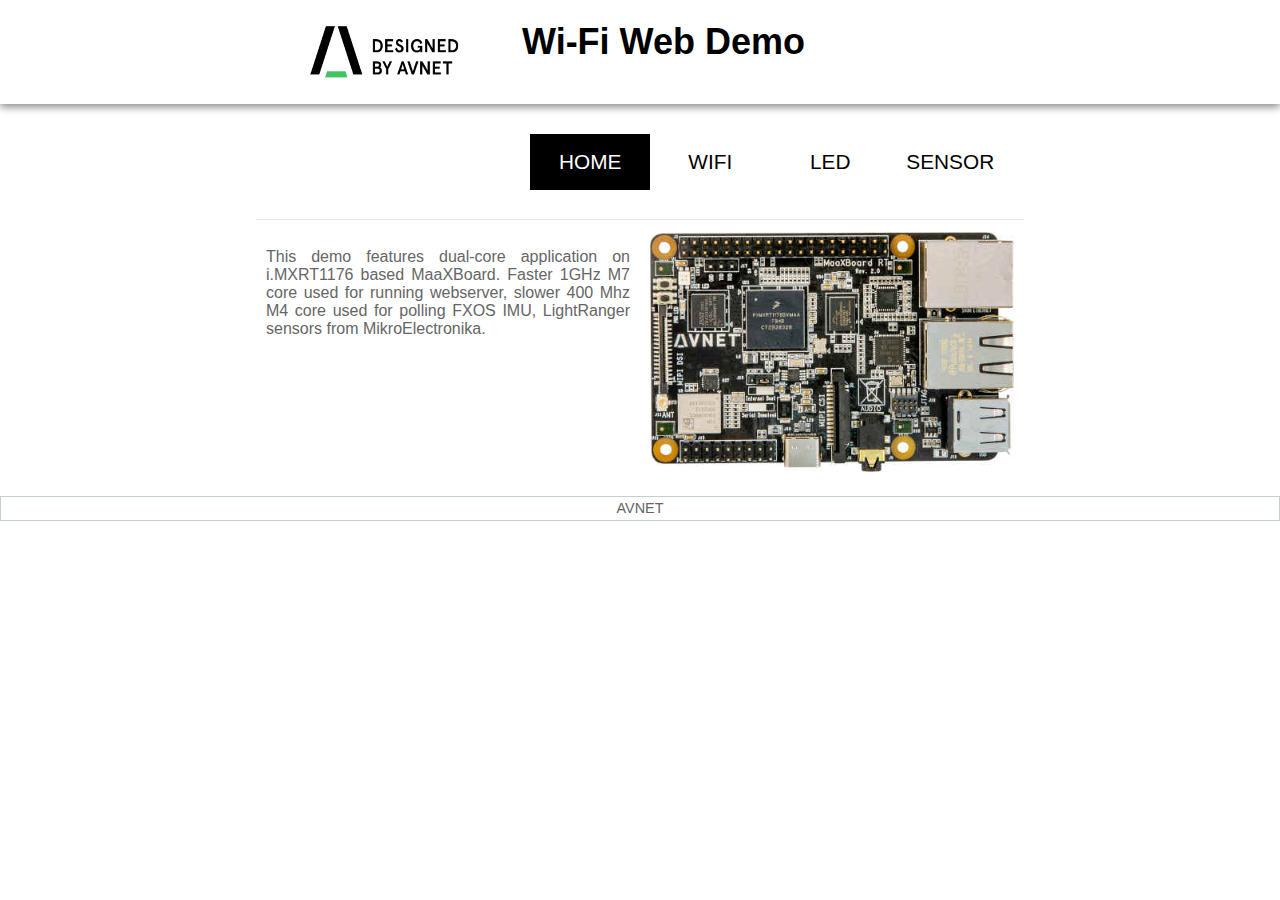
<file: maaxboard_webserver_MASTER/src/wifi_common/webconfig/webui/index.html>
<!DOCTYPE html>
<html>
<head>    
    <title>Wi-Fi web configuration</title>   
    <meta charset="UTF-8">
    <meta name="viewport" content="width=device-width, initial-scale=1.0"> 
    <link rel="stylesheet" href="webconfig.css">    
</head>

<body>
    <div id="page_main">
        <div id="page_header" class="header_banner">
            <div class="header_container row">
                <div class="logo col-4">
                    <a href="http://www.avnet.com" title="AVNET"><img src="AVNET_logo.png" alt="Avnet" width="100%"
                            height="auto"></a>
                </div>
                <div class="header_text col-8">
                    Wi-Fi Web Demo
                </div>
            </div>
        </div>
        <div id="nav_container" class="row">
            <header class="header col-12">
                <nav class="navbar">                            
                    <ul class="nav-menu">
                        <li class="nav-item">
                            <a href="index.html" class="current nav-link">HOME</a>
                        </li>
                        <li class="nav-item">
                            <a href="wifi.html" class="nav-link">WIFI</a>
                        </li>
                        <li class="nav-item">
                            <a href="ledcgi.html" class="nav-link">LED</a>
                        </li>
                        <li class="nav-item">
                            <a href="sensorPoll.html" class="nav-link">SENSOR</a>
                        </li>
                    </ul>
                    <div class="hamburger">
                        <span class="bar"></span>
                        <span class="bar"></span>
                        <span class="bar"></span>                
                    </div>
                </nav>
            </header>
        </div>
        
        <div class="page_body">
            <div class="row">
                <div class="col-6">                    
                    <p>This demo features dual-core application on i.MXRT1176 based MaaXBoard. Faster 1GHz M7 core used for running webserver, slower 400 Mhz M4 core used for polling FXOS IMU, LightRanger sensors from MikroElectronika.</p>                    
                </div>
                <div class="col-6">                    
                    <img src="maaxboard.jpg" alt="Maaxboard" width="100%" height="auto">                                        
                </div>                
            </div>
        </div>

        <div class="footer row">
            AVNET
        </div>   
    </div>

    <script type="text/javascript" src="webconfig.js"></script>

</body>
</html>
</file>
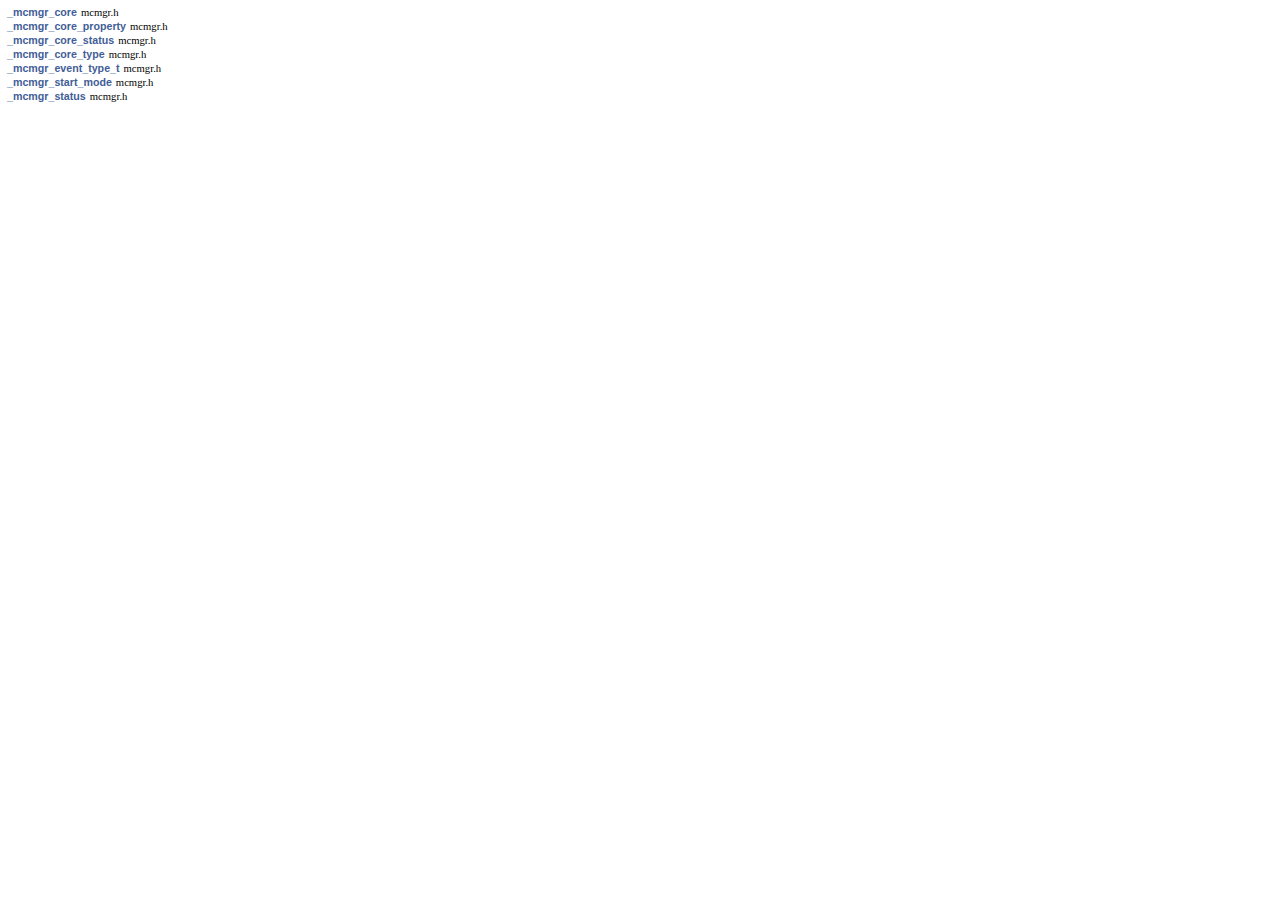
<file: maaxboard_webserver_M4SLAVE/mcmgr/doc/all_0.html>
<!DOCTYPE html PUBLIC "-//W3C//DTD XHTML 1.0 Transitional//EN" "http://www.w3.org/TR/xhtml1/DTD/xhtml1-transitional.dtd">
<html><head><title></title>
<meta http-equiv="Content-Type" content="text/xhtml;charset=UTF-8"/>
<meta name="generator" content="Doxygen 1.8.11"/>
<link rel="stylesheet" type="text/css" href="search.css"/>
<script type="text/javascript" src="all_0.js"></script>
<script type="text/javascript" src="search.js"></script>
</head>
<body class="SRPage">
<div id="SRIndex">
<div class="SRStatus" id="Loading">Loading...</div>
<div id="SRResults"></div>
<script type="text/javascript"><!--
createResults();
--></script>
<div class="SRStatus" id="Searching">Searching...</div>
<div class="SRStatus" id="NoMatches">No Matches</div>
<script type="text/javascript"><!--
document.getElementById("Loading").style.display="none";
document.getElementById("NoMatches").style.display="none";
var searchResults = new SearchResults("searchResults");
searchResults.Search();
--></script>
</div>
</body>
</html>
</file>
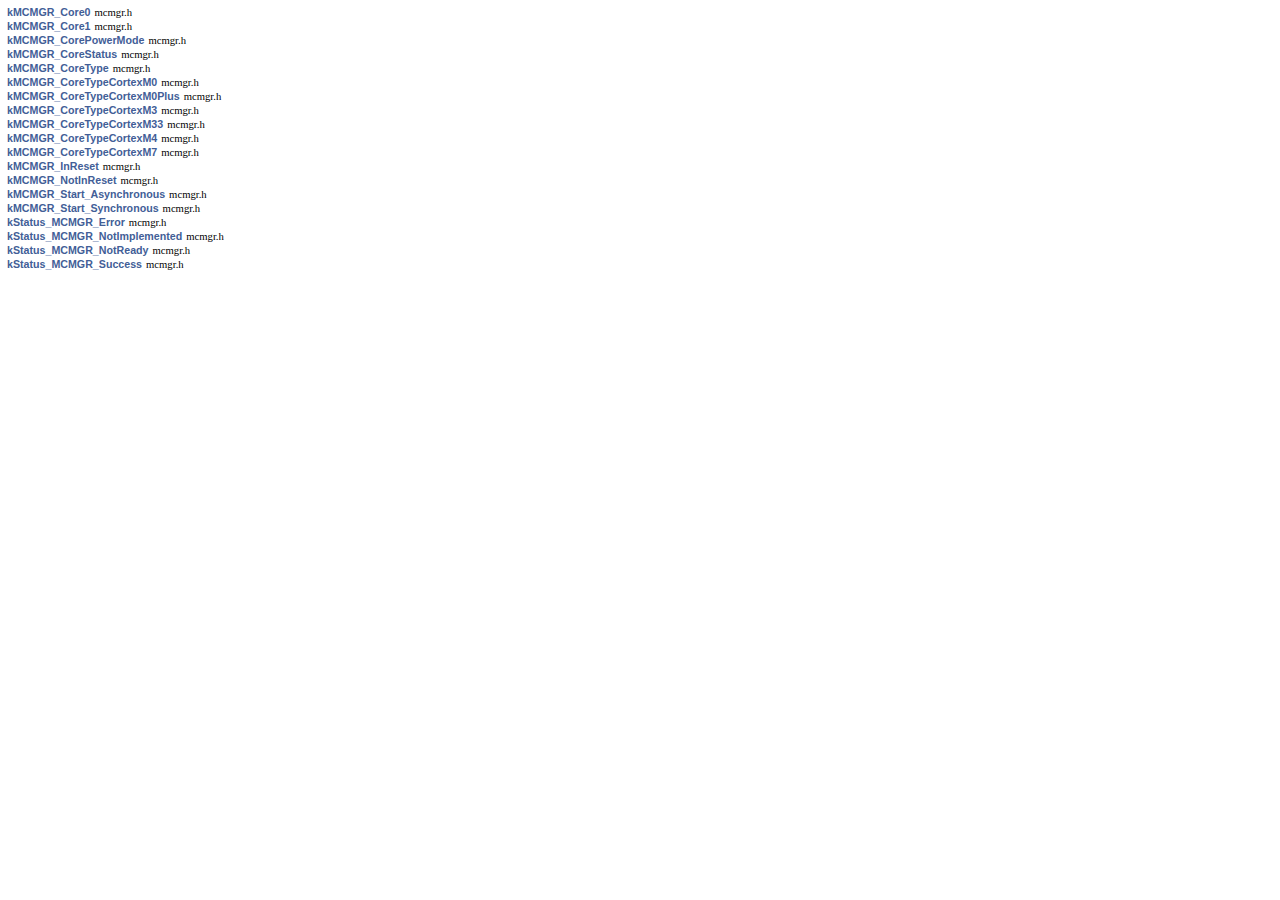
<file: maaxboard_webserver_M4SLAVE/mcmgr/doc/all_1.html>
<!DOCTYPE html PUBLIC "-//W3C//DTD XHTML 1.0 Transitional//EN" "http://www.w3.org/TR/xhtml1/DTD/xhtml1-transitional.dtd">
<html><head><title></title>
<meta http-equiv="Content-Type" content="text/xhtml;charset=UTF-8"/>
<meta name="generator" content="Doxygen 1.8.11"/>
<link rel="stylesheet" type="text/css" href="search.css"/>
<script type="text/javascript" src="all_1.js"></script>
<script type="text/javascript" src="search.js"></script>
</head>
<body class="SRPage">
<div id="SRIndex">
<div class="SRStatus" id="Loading">Loading...</div>
<div id="SRResults"></div>
<script type="text/javascript"><!--
createResults();
--></script>
<div class="SRStatus" id="Searching">Searching...</div>
<div class="SRStatus" id="NoMatches">No Matches</div>
<script type="text/javascript"><!--
document.getElementById("Loading").style.display="none";
document.getElementById("NoMatches").style.display="none";
var searchResults = new SearchResults("searchResults");
searchResults.Search();
--></script>
</div>
</body>
</html>
</file>
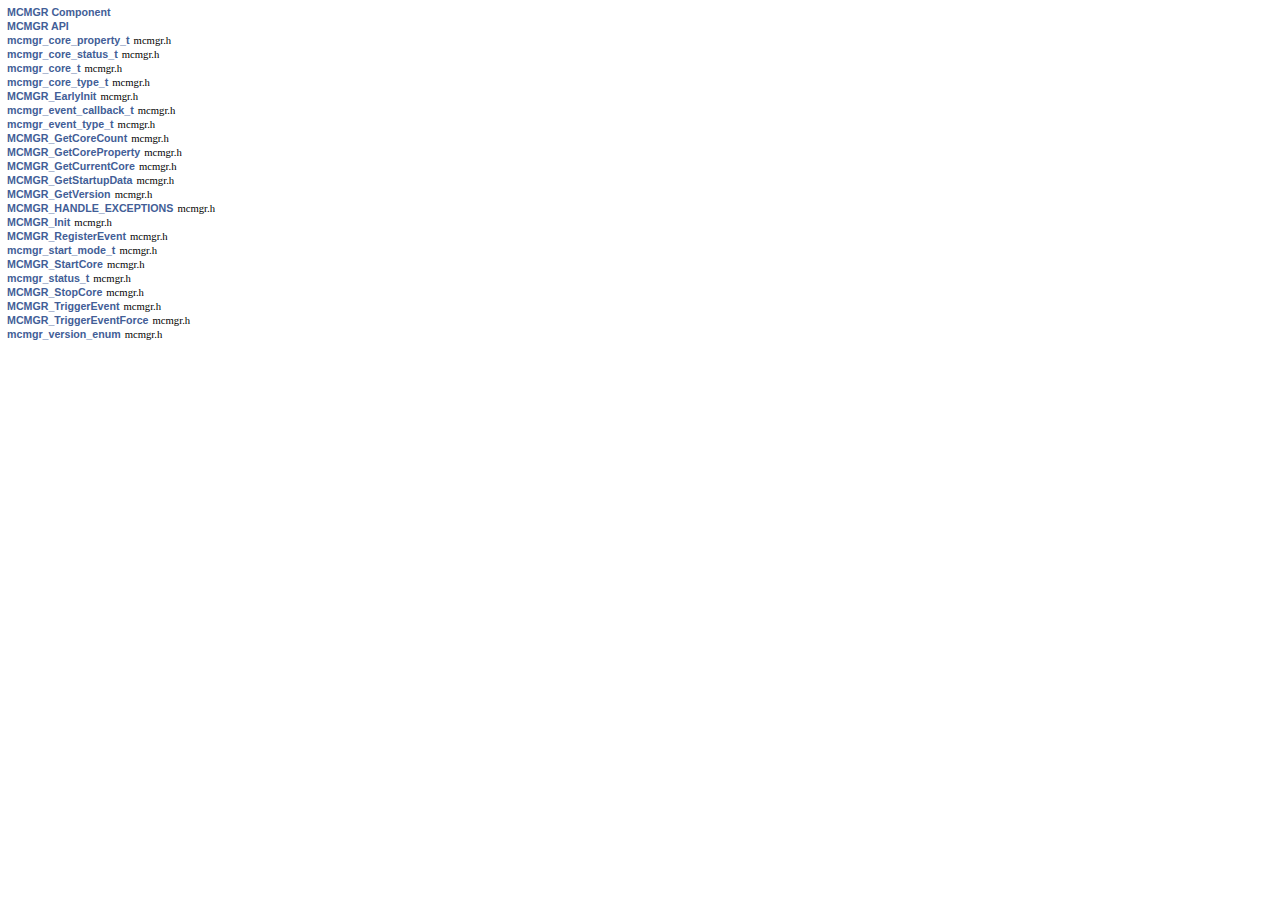
<file: maaxboard_webserver_M4SLAVE/mcmgr/doc/all_2.html>
<!DOCTYPE html PUBLIC "-//W3C//DTD XHTML 1.0 Transitional//EN" "http://www.w3.org/TR/xhtml1/DTD/xhtml1-transitional.dtd">
<html><head><title></title>
<meta http-equiv="Content-Type" content="text/xhtml;charset=UTF-8"/>
<meta name="generator" content="Doxygen 1.8.11"/>
<link rel="stylesheet" type="text/css" href="search.css"/>
<script type="text/javascript" src="all_2.js"></script>
<script type="text/javascript" src="search.js"></script>
</head>
<body class="SRPage">
<div id="SRIndex">
<div class="SRStatus" id="Loading">Loading...</div>
<div id="SRResults"></div>
<script type="text/javascript"><!--
createResults();
--></script>
<div class="SRStatus" id="Searching">Searching...</div>
<div class="SRStatus" id="NoMatches">No Matches</div>
<script type="text/javascript"><!--
document.getElementById("Loading").style.display="none";
document.getElementById("NoMatches").style.display="none";
var searchResults = new SearchResults("searchResults");
searchResults.Search();
--></script>
</div>
</body>
</html>
</file>
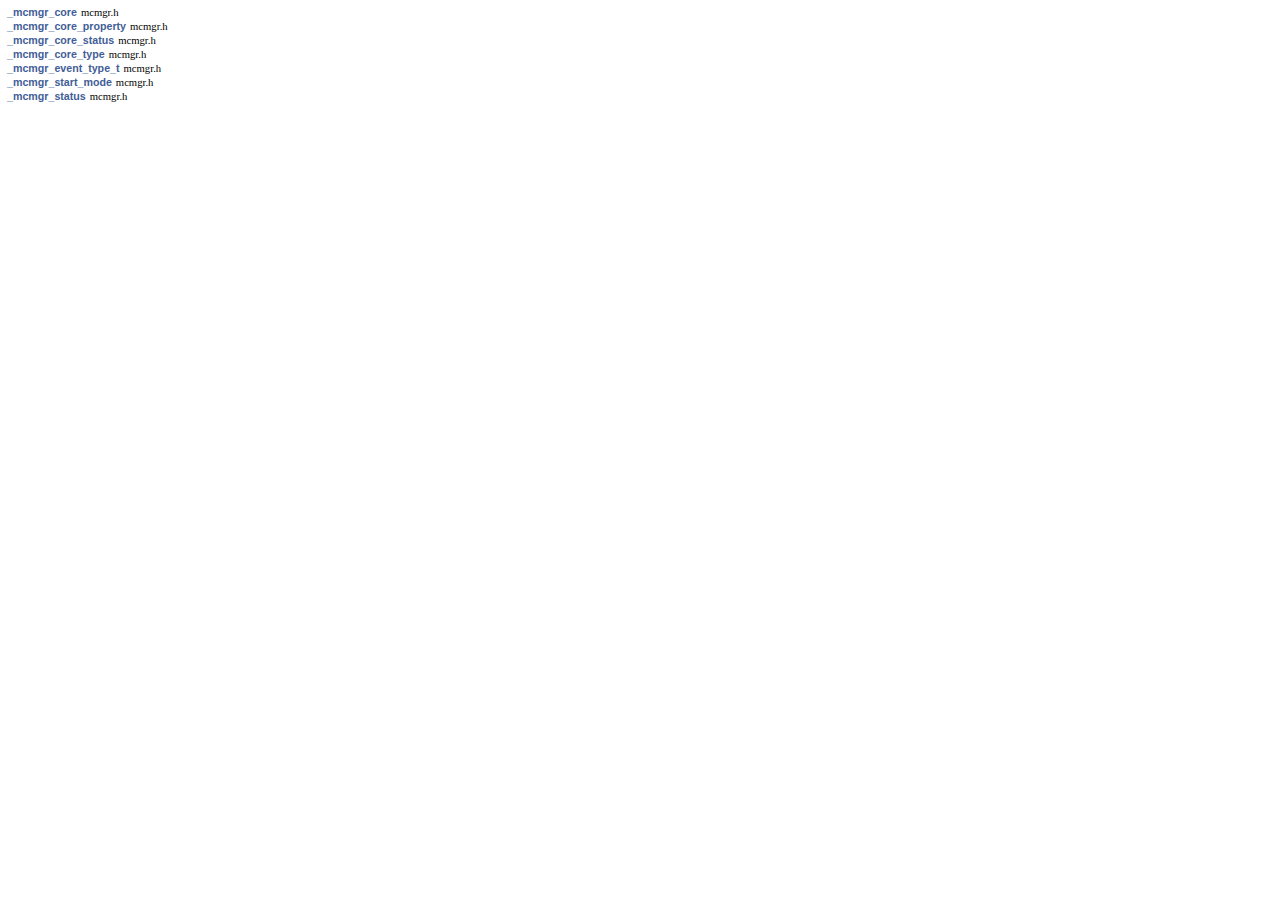
<file: maaxboard_webserver_M4SLAVE/mcmgr/doc/enums_0.html>
<!DOCTYPE html PUBLIC "-//W3C//DTD XHTML 1.0 Transitional//EN" "http://www.w3.org/TR/xhtml1/DTD/xhtml1-transitional.dtd">
<html><head><title></title>
<meta http-equiv="Content-Type" content="text/xhtml;charset=UTF-8"/>
<meta name="generator" content="Doxygen 1.8.11"/>
<link rel="stylesheet" type="text/css" href="search.css"/>
<script type="text/javascript" src="enums_0.js"></script>
<script type="text/javascript" src="search.js"></script>
</head>
<body class="SRPage">
<div id="SRIndex">
<div class="SRStatus" id="Loading">Loading...</div>
<div id="SRResults"></div>
<script type="text/javascript"><!--
createResults();
--></script>
<div class="SRStatus" id="Searching">Searching...</div>
<div class="SRStatus" id="NoMatches">No Matches</div>
<script type="text/javascript"><!--
document.getElementById("Loading").style.display="none";
document.getElementById("NoMatches").style.display="none";
var searchResults = new SearchResults("searchResults");
searchResults.Search();
--></script>
</div>
</body>
</html>
</file>
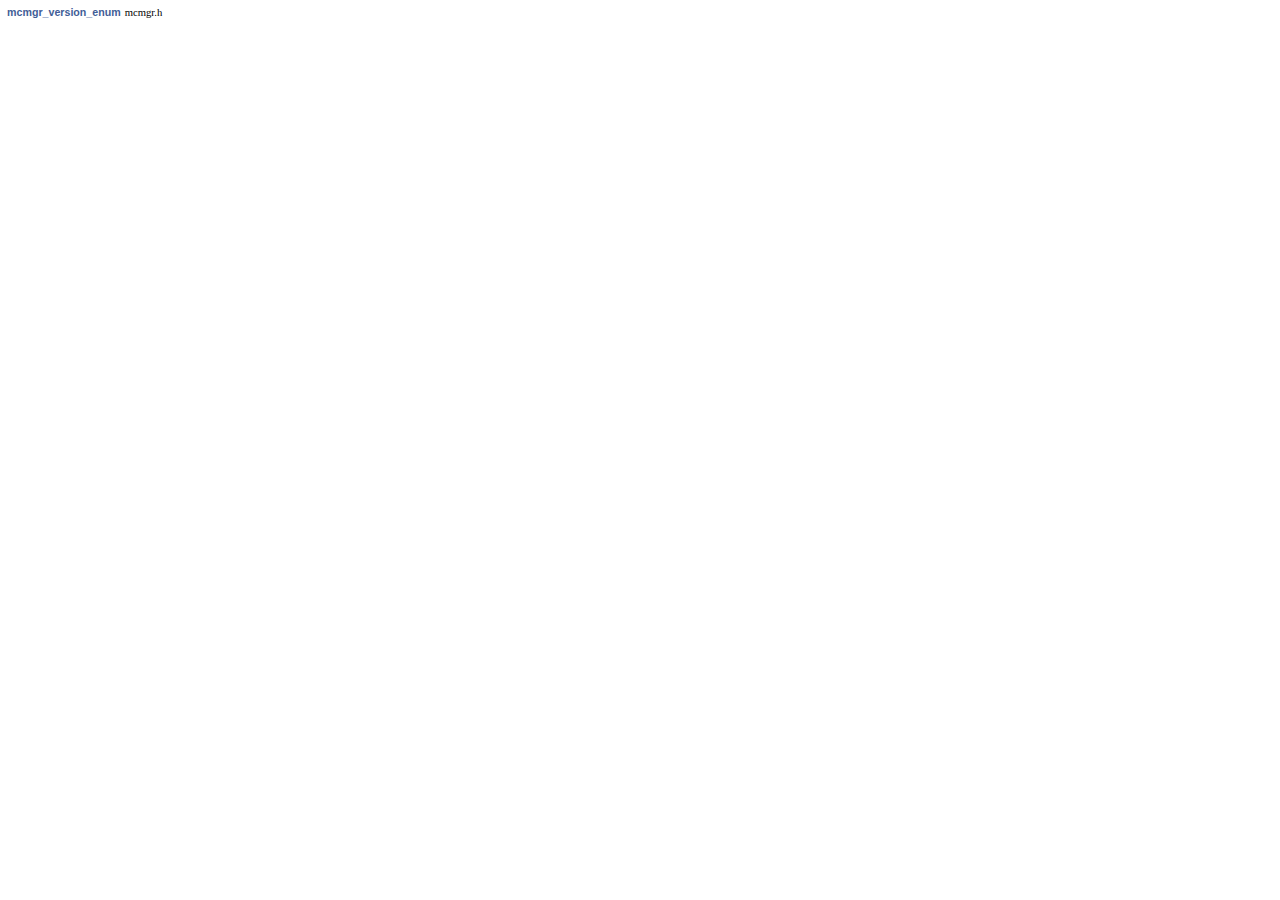
<file: maaxboard_webserver_M4SLAVE/mcmgr/doc/enums_1.html>
<!DOCTYPE html PUBLIC "-//W3C//DTD XHTML 1.0 Transitional//EN" "http://www.w3.org/TR/xhtml1/DTD/xhtml1-transitional.dtd">
<html><head><title></title>
<meta http-equiv="Content-Type" content="text/xhtml;charset=UTF-8"/>
<meta name="generator" content="Doxygen 1.8.11"/>
<link rel="stylesheet" type="text/css" href="search.css"/>
<script type="text/javascript" src="enums_1.js"></script>
<script type="text/javascript" src="search.js"></script>
</head>
<body class="SRPage">
<div id="SRIndex">
<div class="SRStatus" id="Loading">Loading...</div>
<div id="SRResults"></div>
<script type="text/javascript"><!--
createResults();
--></script>
<div class="SRStatus" id="Searching">Searching...</div>
<div class="SRStatus" id="NoMatches">No Matches</div>
<script type="text/javascript"><!--
document.getElementById("Loading").style.display="none";
document.getElementById("NoMatches").style.display="none";
var searchResults = new SearchResults("searchResults");
searchResults.Search();
--></script>
</div>
</body>
</html>
</file>
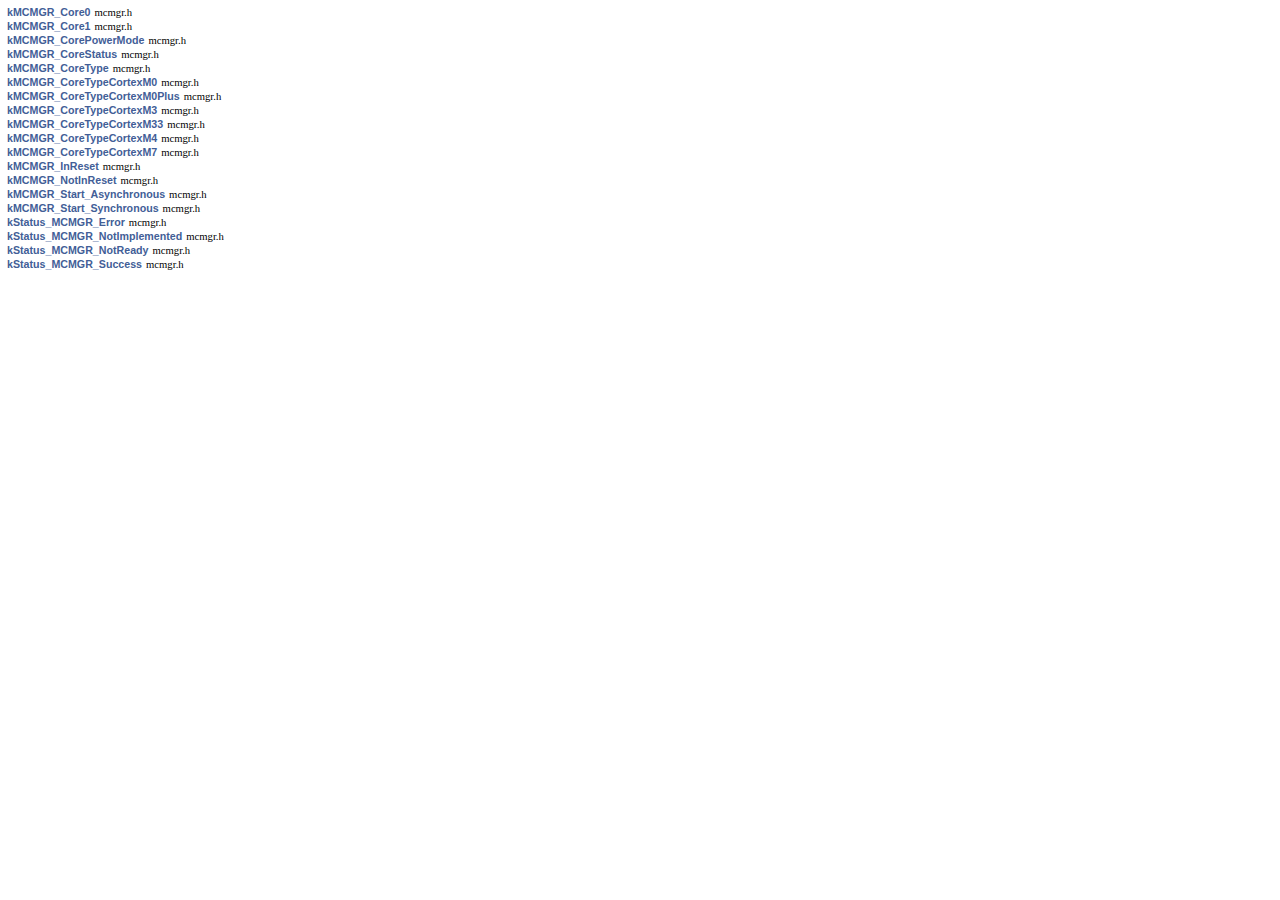
<file: maaxboard_webserver_M4SLAVE/mcmgr/doc/enumvalues_0.html>
<!DOCTYPE html PUBLIC "-//W3C//DTD XHTML 1.0 Transitional//EN" "http://www.w3.org/TR/xhtml1/DTD/xhtml1-transitional.dtd">
<html><head><title></title>
<meta http-equiv="Content-Type" content="text/xhtml;charset=UTF-8"/>
<meta name="generator" content="Doxygen 1.8.11"/>
<link rel="stylesheet" type="text/css" href="search.css"/>
<script type="text/javascript" src="enumvalues_0.js"></script>
<script type="text/javascript" src="search.js"></script>
</head>
<body class="SRPage">
<div id="SRIndex">
<div class="SRStatus" id="Loading">Loading...</div>
<div id="SRResults"></div>
<script type="text/javascript"><!--
createResults();
--></script>
<div class="SRStatus" id="Searching">Searching...</div>
<div class="SRStatus" id="NoMatches">No Matches</div>
<script type="text/javascript"><!--
document.getElementById("Loading").style.display="none";
document.getElementById("NoMatches").style.display="none";
var searchResults = new SearchResults("searchResults");
searchResults.Search();
--></script>
</div>
</body>
</html>
</file>
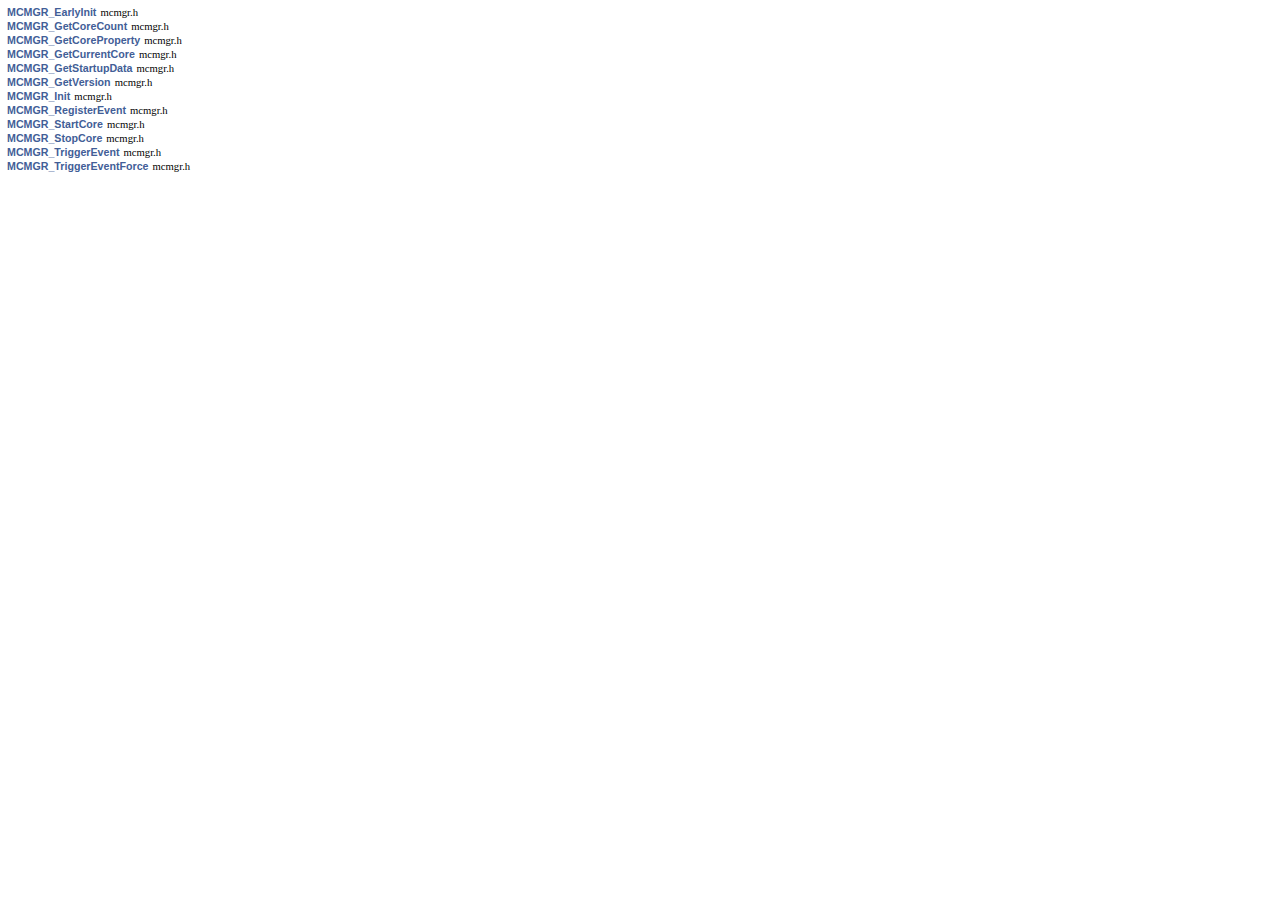
<file: maaxboard_webserver_M4SLAVE/mcmgr/doc/functions_0.html>
<!DOCTYPE html PUBLIC "-//W3C//DTD XHTML 1.0 Transitional//EN" "http://www.w3.org/TR/xhtml1/DTD/xhtml1-transitional.dtd">
<html><head><title></title>
<meta http-equiv="Content-Type" content="text/xhtml;charset=UTF-8"/>
<meta name="generator" content="Doxygen 1.8.11"/>
<link rel="stylesheet" type="text/css" href="search.css"/>
<script type="text/javascript" src="functions_0.js"></script>
<script type="text/javascript" src="search.js"></script>
</head>
<body class="SRPage">
<div id="SRIndex">
<div class="SRStatus" id="Loading">Loading...</div>
<div id="SRResults"></div>
<script type="text/javascript"><!--
createResults();
--></script>
<div class="SRStatus" id="Searching">Searching...</div>
<div class="SRStatus" id="NoMatches">No Matches</div>
<script type="text/javascript"><!--
document.getElementById("Loading").style.display="none";
document.getElementById("NoMatches").style.display="none";
var searchResults = new SearchResults("searchResults");
searchResults.Search();
--></script>
</div>
</body>
</html>
</file>
<file: maaxboard_webserver_MASTER/src/wifi_common/webconfig/webui/webconfig.css>
* {
  box-sizing: border-box;
}

body {
	background-color: #FFF;
	font-family: 'Segoe UI', Tahoma, Geneva, Verdana, sans-serif;
	font-weight: normal;
	color: #666;
	margin: 0px;
}

h1 {
	line-height: 28px;
	margin: 0px;
	padding: 0px;
	text-indent: 0px;
	color: #138036;
}

h2 {
	color: #138036;
	text-align: center;
	margin-top: 0px;
}

p
{
	text-align: justify;
}

/* For mobile phones: */
[class*="col-"] {
  width: 100%;
}

@media only screen and (min-width: 768px) {
  /* For desktop: */
  .col-1 {width: 8.33%;}
  .col-2 {width: 16.66%;}
  .col-3 {width: 25%;}
  .col-4 {width: 33.33%;}
  .col-5 {width: 41.66%;}
  .col-6 {width: 50%;}
  .col-7 {width: 58.33%;}
  .col-8 {width: 66.66%;}
  .col-9 {width: 75%;}
  .col-10 {width: 83.33%;}
  .col-11 {width: 91.66%;}
  .col-12 {width: 100%;}
}

[class*="col-"] {
  float: left;
  padding: 10px 10px;
  /*border: 1px solid red;*/
}


.row::after {
  content: "";
  clear: both;
  display: table;
}

[id*="LED"] {
	width: 7rem;
	height: 7rem;
	border-radius: 50%;
	font-size: 1.5rem;          
	padding: 16px;
	color: #fff;
	margin: 30px 15px;          
}    
.led0_on {
  background: #ff0d1d;          
}
.led1_on {
  /* background: #38ff42;          */
  background: #30df38;
}
.led2_on {
  background: #0a33ff;         
}

.led0_off {
  background: #520414;          
}
.led1_off {
  background: #093e13;         
}
.led2_off {
  background: #0a185e;         
}

#dynRectangle{
	width:0px;
	height:12px;
	top: 9px;
	background-color: red;
	z-index: -1;
	margin-top:8px;
  }
  #rectangle{
	width: auto;
	
	background-image: 
	  linear-gradient(90deg, 
		rgba(73, 73, 73, 0.5) 0%, 
		rgba(73, 73, 73, 0.5) 1%, 
		transparent 1%
	  ),linear-gradient(180deg, 
		#ffffff 50%, 
		transparent 50%
	  ), 
	  linear-gradient(90deg, 
		transparent 50%, 
		rgba(73, 73, 73, 0.5) 50%, 
		rgba(73, 73, 73, 0.5) 52%, 
		transparent 52%
	  ), 
	  linear-gradient(180deg, 
		#ffffff 70%, 
		transparent 70%
	  ), 
	  linear-gradient(90deg, 
		transparent 10%,
		rgba(73, 73, 73, 0.4) 10%, 
		rgba(73, 73, 73, 0.4) 12%, 
		transparent 12%, 
		
		transparent 20%,
		rgba(73, 73, 73, 0.4) 20%, 
		rgba(73, 73, 73, 0.4) 22%, 
		transparent 22%, 
		
		transparent 30%, 
		rgba(73, 73, 73, 0.4) 30%,
		rgba(73, 73, 73, 0.4) 32%, 
		transparent 32%, 
		
		transparent 40%, 
		rgba(73, 73, 73, 0.4) 40%, 
		rgba(73, 73, 73, 0.4) 42%, 
		transparent 42%, 
		
		transparent 60%, 
		rgba(73, 73, 73, 0.4) 60%, 
		rgba(73, 73, 73, 0.4) 62%, 
		transparent 62%, 
		
		transparent 70%, 
		rgba(73, 73, 73, 0.4) 70%, 
		rgba(73, 73, 73, 0.4) 72%, 
		transparent 72%, 
		
		transparent 80%, 
		rgba(73, 73, 73, 0.4) 80%, 
		rgba(73, 73, 73, 0.4) 82%, 
		transparent 82%, 
		
		transparent 90%, 
		rgba(73, 73, 73, 0.4) 90%, 
		rgba(73, 73, 73, 0.4) 92%, 
		transparent 92%
	  );
	
	
	background-size: 140px 40px;
	min-height: 40px;
	
	/* only needed for labels */
	white-space:nowrap;
	font-size:0;
	margin:auto;
	margin-top:10px;
	padding:0;
  }
  label {
	font-size:16px;
	padding-top:2px;
	display:inline-block;
	width:140px;
	text-indent:3px;
  }

.menu_button, #ap_password_page button
{
	text-decoration: none;
	font-size: 16px;
	color: rgb(0,0,0);
	text-shadow: 0px 1px 1px rgba(255,255,255,0.3), 
	             0px 0px 0px rgba(0,0,0,0.7);
	border-radius: 2px;
	border-style: none;
	box-shadow: 3px 3px 10px #888888;
	margin : 1%;
	padding: 3px;
	width: 92%;
	min-height: 70px;
	background: rgb(255, 255, 255);
	transition: color 0.1s, background 0.1s;
	cursor: pointer;
	border: 3px solid rgb(250, 250, 250);
}

.menu_button:hover, #ap_password_page button:hover
{
	text-decoration: none;
	color: rgba(248,248,248,0.9);
	text-shadow: 0px 1px 1px rgba(0,0,0,0.3), 
	             0px 0px 0px rgba(255,255,255,1);
	z-index: 50;
	background: rgb(19, 128, 54);
}

.menu_button.current 
{
	text-decoration: none;
	color: rgba(248,248,248,0.9);
	text-shadow: 0px 1px 1px rgba(0,0,0,0.3), 
	             0px 0px 0px rgba(255,255,255,1);
	z-index: 50;
	background: rgb(0, 0, 0);
}

/* Green button */
#scan_button, #ap_password_page button{
	background: rgb(201, 210, 0);
	border: 3px solid #668a08;
}

#scan_button:hover, #ap_password_page button:hover {
	background: rgb(115, 152, 51);
}


/* Red button */
#clear_confirm button.warning, #clientJoin_banner button.warning {
	background: #d72c2c;
	border: 3px solid #9e1212;
}
#clear_confirm button.warning:hover, #clientJoin_banner button.warning:hover {
	background: #b31414;
}

.menu_button:focus, #ap_password_page button:focus
{
	outline: 0;
}

.header_banner
{
	
	box-shadow: 0px 3px 8px #888888;
	overflow:auto;
	background: rgb(255,255,255);
}

.header_container
{
	margin:auto;
	max-width: 768px;
}

.logo img
{
	max-width: 80px;
	display: block;
	margin:auto;
}

.header_text
{
	font-size: 26px;
	text-align: center;
	font-weight: bolder;
	font-style: normal;
	color: rgba(0,0,0,1);	
}

a {
    text-decoration: none;
}

#nav_container {
	max-width: 768px;	
	margin:auto;
}

.header{
    border-bottom: 1px solid #E2E8F0;
}

.hamburger {
	margin:  1.2rem ;
    display: none;
}

.bar {
    display: block;
    width: 25px;
    height: 3px;
    margin: 5px auto;
    -webkit-transition: all 0.3s ease-in-out;
    transition: all 0.3s ease-in-out;
    background-color: #101010;
}

.nav-menu {  
	float: right;      
	list-style: none;
	padding: 0.5%;
}

.nav-item {	
	float: left;		
	text-align: center;
    margin-left: 0;		
}

.nav-item a{
	display: block;
	width: 120px;
	font-size: 1.3rem;
    font-weight: 400;
    color: #000000;	
	padding: 1rem 1rem;		
}

.nav-item a:hover{
	background: #138036;
}
.nav-item a.current {
	background: black;
	color: #fff;	
}

@media only screen and (min-width: 768px) {
	.logo img{
		max-width: 150px;
		padding: 15px 0;
	}

	.header_text {
		text-align: left;
		line-height: 54px;
		font-size: 36px;
		padding-top: 15px;
	}

}

.page_body
{
	margin: auto;
	margin-top: 2px;
	width:100%;
	max-width: 768px;
}

.page_content
{
	text-align: left; 
	border-left: 1px solid #C3CFD1;
}

.page_content h3 {
	margin-bottom: 3px; 
}

#wifi_list {
	margin-top: 10px;
}

.menu_row
{
	margin: auto;
	padding: 0 5px;
	width:50%;
	float:left;
	text-align: center;
}

#board_info {
	margin-bottom: 10px;
}

#board_status {
	display: inline;
}

#boardName {
	font-weight: bold;
}


.statusIndicator {
	width: 48%;

	background: #e3e3e3;
	border-radius: 5px;

	color: white;
	font-weight: bold;
	font-size: 20px;
	line-height: 85px;
	text-align: center;
	display:inline-block;
	margin-bottom: 5px;
	min-width: 60px;
}

.statusIndicator.active {
	animation: indicatorFade 2s linear infinite alternate;
}

@keyframes indicatorFade {
  0% { background: #c9d200; }
  100% { background: #7bb1db; }
}

@media only screen and (min-width: 768px) {
	.menu_row{
		width: 100%
	}
}

@media only screen and (max-width: 390px) {
	.menu_button{
		line-height: 1.7em;
	}
}

.footer
{
	margin: auto;
	margin-top: 10px;
	line-height: 23px;
	border: 1px solid #C3CFD1;
	font-size: .9em;
	width: 100%;
	text-align: center;
}

#section_networks{
	padding: 20px;
	padding-top: 20px;

	background: #c4e5ff;
	padding-top: 1px;
	border: #ccc 1px solid;
	border-radius: 5px;

}

#section_networks .wifi_network, #wifi_no_networks  {
	border: 1px solid #acacac;

	padding: 10px;

	background: #f4f4f4;

	border-radius: 5px;
	margin-bottom: 5px;
	line-height: 22px;
	cursor: pointer;
	transition: transform .2s, background .2s, color .2s;

}

#section_networks .wifi_network:hover {
	background: #c9d200;
	box-shadow: 0px 5px 20px #0000006e;
	transform: scale(1.05);
}

#section_networks .wifi_network.hidden_network {
	color: #8a8a8a;
	background: #cecece;
}

#section_networks .wifi_network.hidden_network:hover {
	background: #a0a0a0;
	color: #545454;
}

#section_networks .wifi_network.enterprise_network {
	color: #8a8a8a;
	background: #cecece;
}

#section_networks .wifi_network.enterprise_network:hover {
	background: #a0a0a0;
	color: #545454;
}

#section_networks .wifi5GHz_network {
	background: rgb(255, 181, 0);
}


#section_networks .wifi_network span {
	
}

#section_networks .wifi_network h3 {
	margin: 5px;
	text-align: center;
	color: gray;
}

.wifi_network_label {
	/*float:left;*/
}

.wifi_network_value {
	float:right;
}

.wifi_network_ssid {
	font-weight: bold;
	float:left;
}

#wif_no_networks{
	text-align: center;
	font-weight: bold;
	cursor: default;
}

#loader_page{
	background: #000000a6;
	position: fixed;

	top: 0;
	padding-top: 150px;
	width: 100%;
	height: 100%;
	z-index: 100;
}

#loader_page h2 {
	font-size: 45px;
	color:#7bb1db;
	text-shadow: 1px 1px 10px #000000b8;
	text-align: center;
}

.loader {
  margin: auto;
  border: 15px solid #fff;
  border-top: 15px solid #7bb1db;
  border-radius: 50%;
  width: 100px;
  height: 100px;
  animation: spin 2s linear infinite;
}

@keyframes spin {
  0% { transform: rotate(0deg); }
  100% { transform: rotate(360deg); }
}

.banner_background {	
	background: #000000a6;
	position: fixed;

	top: 0;
	padding-top: 150px;
	width: 100%;
	height: 100%;
	z-index: 100;
}

.banner_dialogue{
	margin: auto;
	padding:20px;
	border-radius: 10px;
	background: #fff;
	width:95%;
	max-width: 450px;
	box-shadow: 5px 0px 26px #0000008c;
}

#mode_switch_dialogue {
	max-width: 550px;
}

@media only screen and (max-width: 490px) {
	.banner_background{
		padding-top: 50px;
	}
}


#ap_password_page input{
	font-size: 23px;
	margin-bottom:5px;
	padding:2px;
	width: 100%;
}

#ap_password_page span{
	font-size:18px;
}

#ap_password_page span input{
	width: 17px;
	height: 17px;
	margin: 4px;
}

#ap_password_page label{
	font-size: 23px;
	margin-bottom:5px;
	padding:2px;
	display: inline-block;
	text-align: right;
}

#post_errors{
	color: #df2020;
	font-size: 22px;
	font-weight: bold;
}

#mode_switch_dialogue h2 span {
	text-decoration: underline;
}

#error_banner_dialogue h2 {
	color: #EA2C2C;
	font-size: 30px;
}

#success_banner_dialogue h2 {
	color: #C9D200;
	font-size: 30px;
}

@media only screen and (max-width: 768px) {
    .nav-menu {
        position: fixed;
		display: flex;
		justify-content: space-between;
    	align-items: center;
        left: -100%;
        top: 10rem;
        flex-direction: column;
        background-color: #fff;
        width: 100%;
        border-radius: 10px;
        text-align: center;
        transition: 0.3s;		
        box-shadow:
            0 10px 27px rgba(0, 0, 0, 0.05);
    }
	#rectangle{						
		background-size: 60px 40px;		
	  }
	label {
		font-size:10px;
		width: 60px;
	 }

	.page_body
	{		
		margin: auto;
		margin-top: 2px;
		width:90%;
		max-width: 768px;
	}
    .nav-menu.active {
        left: 0;
    }

    .nav-item {
		width: 100%;
        margin: 0rem 0;
    }

	.nav-item a{
		width: auto;
	}

	[id*="LED"] {
		display: block;
		margin: 10px auto;        
	} 

    .hamburger {
        display: block;
        cursor: pointer;
    }

    .hamburger.active .bar:nth-child(2) {
        opacity: 0;
    }

    .hamburger.active .bar:nth-child(1) {
        -webkit-transform: translateY(8px) rotate(45deg);
        transform: translateY(8px) rotate(45deg);
    }

    .hamburger.active .bar:nth-child(3) {
        -webkit-transform: translateY(-8px) rotate(-45deg);
        transform: translateY(-8px) rotate(-45deg);
    }
}
</file>
<file: maaxboard_webserver_M4SLAVE/mcmgr/doc/search.css>
/*---------------- Search Box */

#FSearchBox {
    float: left;
}

#MSearchBox {
    white-space : nowrap;
    position: absolute;
    float: none;
    display: inline;
    margin-top: 8px;
    right: 0px;
    width: 170px;
    z-index: 102;
    background-color: white;
}

#MSearchBox .left
{
    display:block;
    position:absolute;
    left:10px;
    width:20px;
    height:19px;
    background:url('search_l.png') no-repeat;
    background-position:right;
}

#MSearchSelect {
    display:block;
    position:absolute;
    width:20px;
    height:19px;
}

.left #MSearchSelect {
    left:4px;
}

.right #MSearchSelect {
    right:5px;
}

#MSearchField {
    display:block;
    position:absolute;
    height:19px;
    background:url('search_m.png') repeat-x;
    border:none;
    width:111px;
    margin-left:20px;
    padding-left:4px;
    color: #909090;
    outline: none;
    font: 9pt Arial, Verdana, sans-serif;
}

#FSearchBox #MSearchField {
    margin-left:15px;
}

#MSearchBox .right {
    display:block;
    position:absolute;
    right:10px;
    top:0px;
    width:20px;
    height:19px;
    background:url('search_r.png') no-repeat;
    background-position:left;
}

#MSearchClose {
    display: none;
    position: absolute;
    top: 4px;
    background : none;
    border: none;
    margin: 0px 4px 0px 0px;
    padding: 0px 0px;
    outline: none;
}

.left #MSearchClose {
    left: 6px;
}

.right #MSearchClose {
    right: 2px;
}

.MSearchBoxActive #MSearchField {
    color: #000000;
}

/*---------------- Search filter selection */

#MSearchSelectWindow {
    display: none;
    position: absolute;
    left: 0; top: 0;
    border: 1px solid #90A5CE;
    background-color: #F9FAFC;
    z-index: 1;
    padding-top: 4px;
    padding-bottom: 4px;
    -moz-border-radius: 4px;
    -webkit-border-top-left-radius: 4px;
    -webkit-border-top-right-radius: 4px;
    -webkit-border-bottom-left-radius: 4px;
    -webkit-border-bottom-right-radius: 4px;
    -webkit-box-shadow: 5px 5px 5px rgba(0, 0, 0, 0.15);
}

.SelectItem {
    font: 8pt Arial, Verdana, sans-serif;
    padding-left:  2px;
    padding-right: 12px;
    border: 0px;
}

span.SelectionMark {
    margin-right: 4px;
    font-family: monospace;
    outline-style: none;
    text-decoration: none;
}

a.SelectItem {
    display: block;
    outline-style: none;
    color: #000000; 
    text-decoration: none;
    padding-left:   6px;
    padding-right: 12px;
}

a.SelectItem:focus,
a.SelectItem:active {
    color: #000000; 
    outline-style: none;
    text-decoration: none;
}

a.SelectItem:hover {
    color: #FFFFFF;
    background-color: #3D578C;
    outline-style: none;
    text-decoration: none;
    cursor: pointer;
    display: block;
}

/*---------------- Search results window */

iframe#MSearchResults {
    width: 60ex;
    height: 15em;
}

#MSearchResultsWindow {
    display: none;
    position: absolute;
    left: 0; top: 0;
    border: 1px solid #000;
    background-color: #EEF1F7;
}

/* ----------------------------------- */


#SRIndex {
    clear:both; 
    padding-bottom: 15px;
}

.SREntry {
    font-size: 10pt;
    padding-left: 1ex;
}

.SRPage .SREntry {
    font-size: 8pt;
    padding: 1px 5px;
}

body.SRPage {
    margin: 5px 2px;
}

.SRChildren {
    padding-left: 3ex; padding-bottom: .5em 
}

.SRPage .SRChildren {
    display: none;
}

.SRSymbol {
    font-weight: bold; 
    color: #425E97;
    font-family: Arial, Verdana, sans-serif;
    text-decoration: none;
    outline: none;
}

a.SRScope {
    display: block;
    color: #425E97; 
    font-family: Arial, Verdana, sans-serif;
    text-decoration: none;
    outline: none;
}

a.SRSymbol:focus, a.SRSymbol:active,
a.SRScope:focus, a.SRScope:active {
    text-decoration: underline;
}

span.SRScope {
    padding-left: 4px;
}

.SRPage .SRStatus {
    padding: 2px 5px;
    font-size: 8pt;
    font-style: italic;
}

.SRResult {
    display: none;
}

DIV.searchresults {
    margin-left: 10px;
    margin-right: 10px;
}

/*---------------- External search page results */

.searchresult {
    background-color: #F0F3F8;
}

.pages b {
   color: white;
   padding: 5px 5px 3px 5px;
   background-image: url("../tab_a.png");
   background-repeat: repeat-x;
   text-shadow: 0 1px 1px #000000;
}

.pages {
    line-height: 17px;
    margin-left: 4px;
    text-decoration: none;
}

.hl {
    font-weight: bold;
}

#searchresults {
    margin-bottom: 20px;
}

.searchpages {
    margin-top: 10px;
}
</file>
